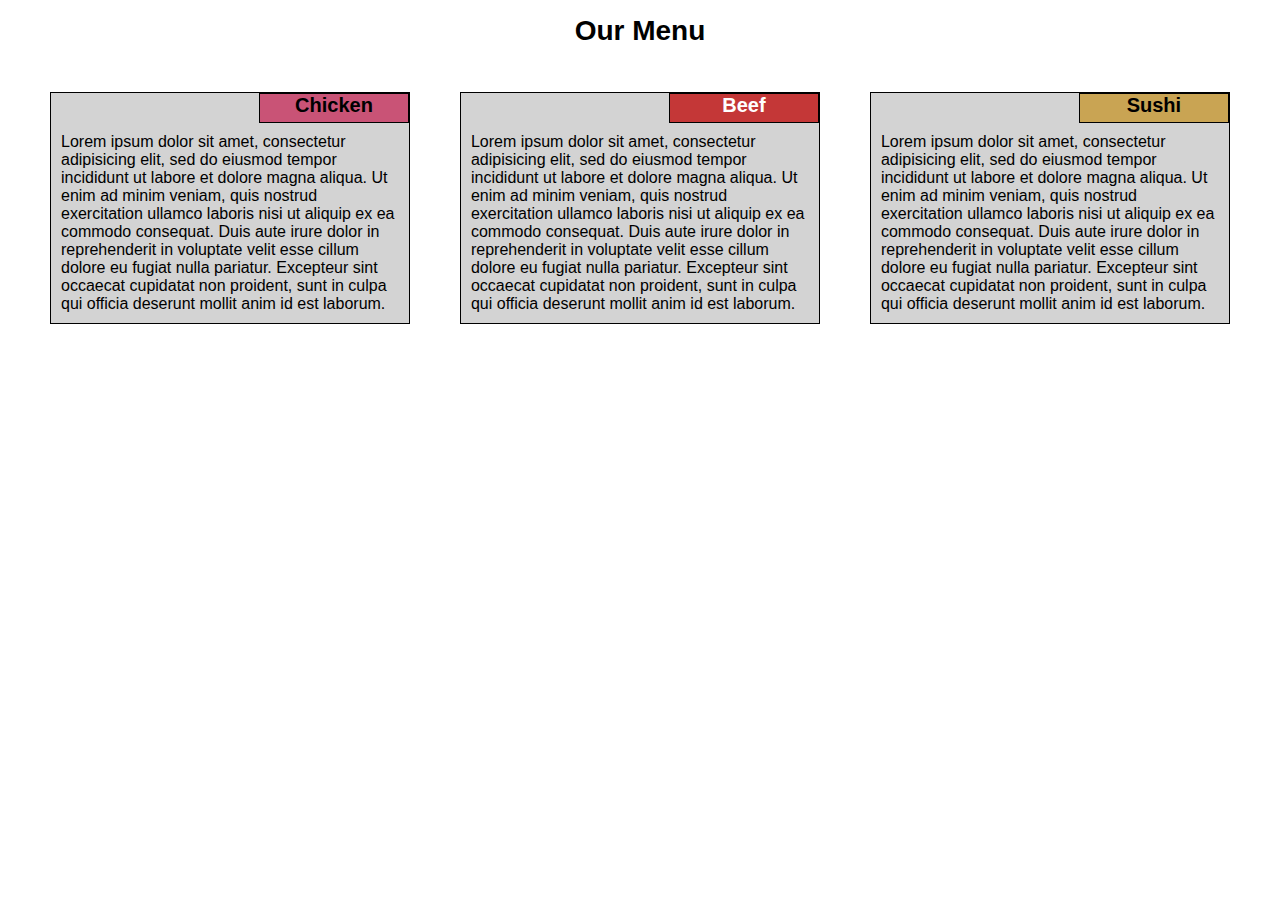
<file: mod2_solution/index.html>
<!DOCTYPE html>
<html>
<head>
<meta name="viewport" content="width=device-width, initial-scale=1">
<title>Module2_solution</title>
<link rel="stylesheet" href="./css/style1.css">
<style>

</style>
</head>
<body>
<h1>Our Menu</h1>

<div class="row">
	<div class="col-lg-4 col-md-6 col-sm-12" >
	<section id="container">
	<h2 id="h2"> Chicken </h2><p>Lorem ipsum dolor sit amet, consectetur adipisicing elit, sed do eiusmod
		tempor incididunt ut labore et dolore magna aliqua. Ut enim ad minim veniam,
		quis nostrud exercitation ullamco laboris nisi ut aliquip ex ea commodo
		consequat. Duis aute irure dolor in reprehenderit in voluptate velit esse
		cillum dolore eu fugiat nulla pariatur. Excepteur sint occaecat cupidatat non
		proident, sunt in culpa qui officia deserunt mollit anim id est laborum. </p>
	</section>
	</div>
	<div class="col-lg-4 col-md-6 col-sm-12">
	<section id="container" >
		<h2 id="h3"> Beef </h2>
			<p>Lorem ipsum dolor sit amet, consectetur adipisicing elit, sed do eiusmod
			tempor incididunt ut labore et dolore magna aliqua. Ut enim ad minim veniam,
			quis nostrud exercitation ullamco laboris nisi ut aliquip ex ea commodo
			consequat. Duis aute irure dolor in reprehenderit in voluptate velit esse
			cillum dolore eu fugiat nulla pariatur. Excepteur sint occaecat cupidatat non
			proident, sunt in culpa qui officia deserunt mollit anim id est laborum. </p>
	</section>
	</div>
	<div class="col-lg-4 col-md-12 col-sm-12">
	<section id="container">
		<h2 id="h4"> Sushi</h2>
			<p>Lorem ipsum dolor sit amet, consectetur adipisicing elit, sed do eiusmod
			tempor incididunt ut labore et dolore magna aliqua. Ut enim ad minim veniam,
			quis nostrud exercitation ullamco laboris nisi ut aliquip ex ea commodo
			consequat. Duis aute irure dolor in reprehenderit in voluptate velit esse
			cillum dolore eu fugiat nulla pariatur. Excepteur sint occaecat cupidatat non
			proident, sunt in culpa qui officia deserunt mollit anim id est laborum. </p>
	</section>
	</div>

</div>
</body>
</html>
</file>
<file: mod2_solution/css/style1.css>
/***Base Styles****/
*{
	box-sizing: border-box;
  margin: 0;
  padding: 0;
  font-family: Tahoma, sans-serif;
  font-size: 100%;
}

h1 {	
	text-align: center;
	margin: 15px;
  font-size: 1.75em;
}

#container {
  border:  1px solid black;
  width: 100%;
  position: relative;
  background-color: lightgrey;
}

h2 {
	border:  1px solid black;
  text-align: center;
  position: absolute;
  right: 0;
  height:  30px;
  width:  150px; 
  font-size: 1.25em;
}

#h2 {
	background-color: #c95376;
}

#h3 {
  color: white;
  background-color: #c43737;
}

#h4 {
  background-color: #c9a453;
}

p {
  margin-top: 30px;
  padding:  10px;
}

/* Simple Repsonsive Framework*/
.row {
  width: 100%;
  padding-left:  25px;
  padding-right: 25px }


/********** Large devices only **********/
@media (min-width: 992px) {
  .col-lg-1, .col-lg-2, .col-lg-3, .col-lg-4, .col-lg-5, .col-lg-6, .col-lg-7, .col-lg-8, .col-lg-9, .col-lg-10, .col-lg-11, .col-lg-12 {
    float: left;
    padding-top: 30px;
    padding-left: 25px;
    padding-right: 25px
  }
 
  .col-lg-4 {
    width: 33.33%;
  }
}

/********** Medium devices only **********/
@media (min-width: 768px) and (max-width: 991px) {
  .col-md-1, .col-md-2, .col-md-3, .col-md-4, .col-md-5, .col-md-6, .col-md-7, .col-md-8, .col-md-9, .col-md-10, .col-md-11, .col-md-12 {
    float: left;
    padding-top: 30px;
    padding-left: 25px;
    padding-right: 25px
  
  }
  .col-md-6 {
    width: 50%;
  }

  .col-md-12 {
    width: 100%;
  }

}

/******Small Devices only /********/
@media (max-width: 767px) {
  .col-sm-1, .col-sm-2, .col-sm-3, .col-sm-4, .col-sm-5, .col-sm-6, .col-sm-7, .col-sm-8, .col-sm-9, .col-sm-10, .col-sm-11, .col-sm-12 {
    float: left;
    padding-top: 30px;
    padding-left: 25px;
    padding-right: 25px;
    }
  
  .col-sm-12 {
    width: 100%;
  }
}
</file>
